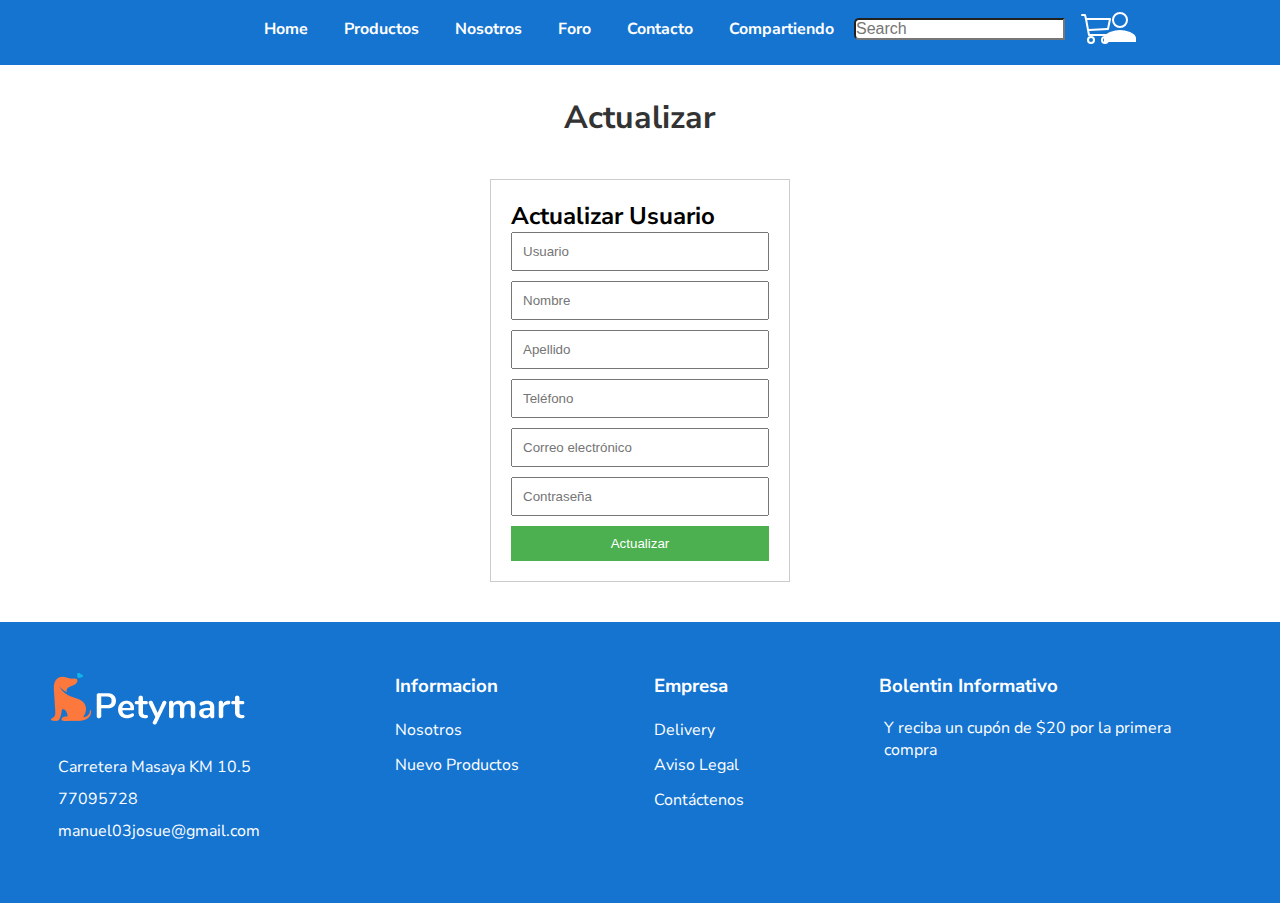
<file: actualizarusuario.html>
<!DOCTYPE html>
<html lang="en">
<head>
    <meta charset="UTF-8">
    <meta name="viewport" content="width=device-width, initial-scale=1.0">
    <link rel="stylesheet" href="https://cdnjs.cloudflare.com/ajax/libs/font-awesome/6.2.1/css/all.min.css" integrity="sha512-MV7K8+y+gLIBoVD59lQIYicR65iaqukzvf/nwasF0nqhPay5w/9lJmVM2hMDcnK1OnMGCdVK+iQrJ7lzPJQd1w==" crossorigin="anonymous" referrerpolicy="no-referrer" />
    <title>Actualizar Usuario</title>
    <link rel="icon" type="img/webp" href="../Tienda-Virtual-master/assets/img/logoattas.webp">
    <link href="assets/css/style.css" rel="stylesheet" type="text/css">
</head>
<body>
    <header>
        <div class="menu logo-nav">
            <a href="index.html" class="logo"></a>
            <label class="menu-icon"><span class="fas fa-bars icomin"></span></label>
            <nav class="navigation">
              <ul>
                <li><a href="index.html">Home</a></li>
                <li><a href="productos.html">Productos</a></li>
                <li><a href="nosotros.html">Nosotros</a></li>
                <li><a href="foro.html">Foro</a></li>
                <li><a href="contacto.html">Contacto</a></li>
                <li><a href="compartiendo.html">Compartiendo</a></li>
                
                <li class="search-icon">
                  <input type="search" placeholder="Search">
                  <label class="icon">
                    <span class="fas fa-search"></span>
                  </label>
                </li>
                <li class="car"><a href="carrito.html" >
                  <svg class="bi bi-cart3" width="2em" height="2em" viewBox="0 0 16 16" fill="currentColor" xmlns="http://www.w3.org/2000/svg">
                    <path fill-rule="evenodd" d="M0 1.5A.5.5 0 0 1 .5 1H2a.5.5 0 0 1 .485.379L2.89 3H14.5a.5.5 0 0 1 .49.598l-1 5a.5.5 0 0 1-.465.401l-9.397.472L4.415 11H13a.5.5 0 0 1 0 1H4a.5.5 0 0 1-.491-.408L2.01 3.607 1.61 2H.5a.5.5 0 0 1-.5-.5zM3.102 4l.84 4.479 9.144-.459L13.89 4H3.102zM5 12a2 2 0 1 0 0 4 2 2 0 0 0 0-4zm7 0a2 2 0 1 0 0 4 2 2 0 0 0 0-4zm-7 1a1 1 0 1 0 0 2 1 1 0 0 0 0-2zm7 0a1 1 0 1 0 0 2 1 1 0 0 0 0-2z"/>
                  </svg></a>
                </li>
                <li class="user-icon"><a href="usuario.html">
                    <svg class="bi bi-person" width="2em" height="2em" viewBox="0 0 16 16" fill="currentColor" xmlns="http://www.w3.org/2000/svg">
                      <path fill-rule="evenodd" d="M8 8a3 3 0 1 0 0-6 3 3 0 0 0 0 6zm0 1a4 4 0 1 0 0-8 4 4 0 0 0 0 8zm0 1c2.67 0 8 1.34 8 4V16H0v-2c0-2.66 5.33-4 8-4z"/>
                     </svg></a>
                </li>
              </ul>
            </nav>
        </div>
    </header>

    <main>
        <h1 class="foro">Actualizar</h1>
        <div class="contai">
            <div id="actualizar">
                <h2>Actualizar Usuario</h2>
                <form id="actualizarForm" onsubmit="actualizarUsuario(event)">
                  <input class="rec" type="text" id="usuarioActualizar" placeholder="Usuario" required>
                  <input class="rec" type="text" id="nombre" placeholder="Nombre" required>
                  <input class="rec" type="text" id="apellido" placeholder="Apellido" required>
                  <input class="rec" type="tel" id="telefono" placeholder="Teléfono" required>
                  <input class="rec" type="email" id="correo" placeholder="Correo electrónico" required>
                  <input class="rec" type="password" id="contrasena" placeholder="Contraseña" required>
                  <button class="guad" type="submit">Actualizar</button>
                </form>
            </div>
        </div>
    </main>

    <footer>
        <div class="footer footer1">
            <div class="logo"><img src="assets/img/logo.png" alt=""></div>
            <ul class="first">
                <li><i class="fas fa-map-marker"></i>Carretera Masaya KM 10.5</li>
                <li><i class="fas fa-mobile-phone"></i>77095728</li>
                <li><i class="fas fa-envelope"></i>manuel03josue@gmail.com</li>
            </ul>
        </div>
        <div class="footer footer2">
            <h3>Informacion</h3>
            <ul class="second">
                <li><a href="nosotros.html" target="_blank">Nosotros</a></li>
                <li><a href="">Nuevo Productos</a></li>
            </ul>
        </div>
        <div class="footer footer3">
            <h3>Empresa</h3>
            <ul class="second">
                <li><a href="">Delivery</a></li>
                <li><a href="">Aviso Legal</a></li>
                <li><a href="contacto.html">Contáctenos</a></li>
            </ul>
        </div>
        <div class="footer footer4">
            <h3>Bolentin Informativo</h3>
            <p>Y reciba un cupón de $20 por la primera compra</p>
        </div>
    </footer>
    <script src="assets/js/iniciosesion.js"></script>
</body>
</html>
</file>
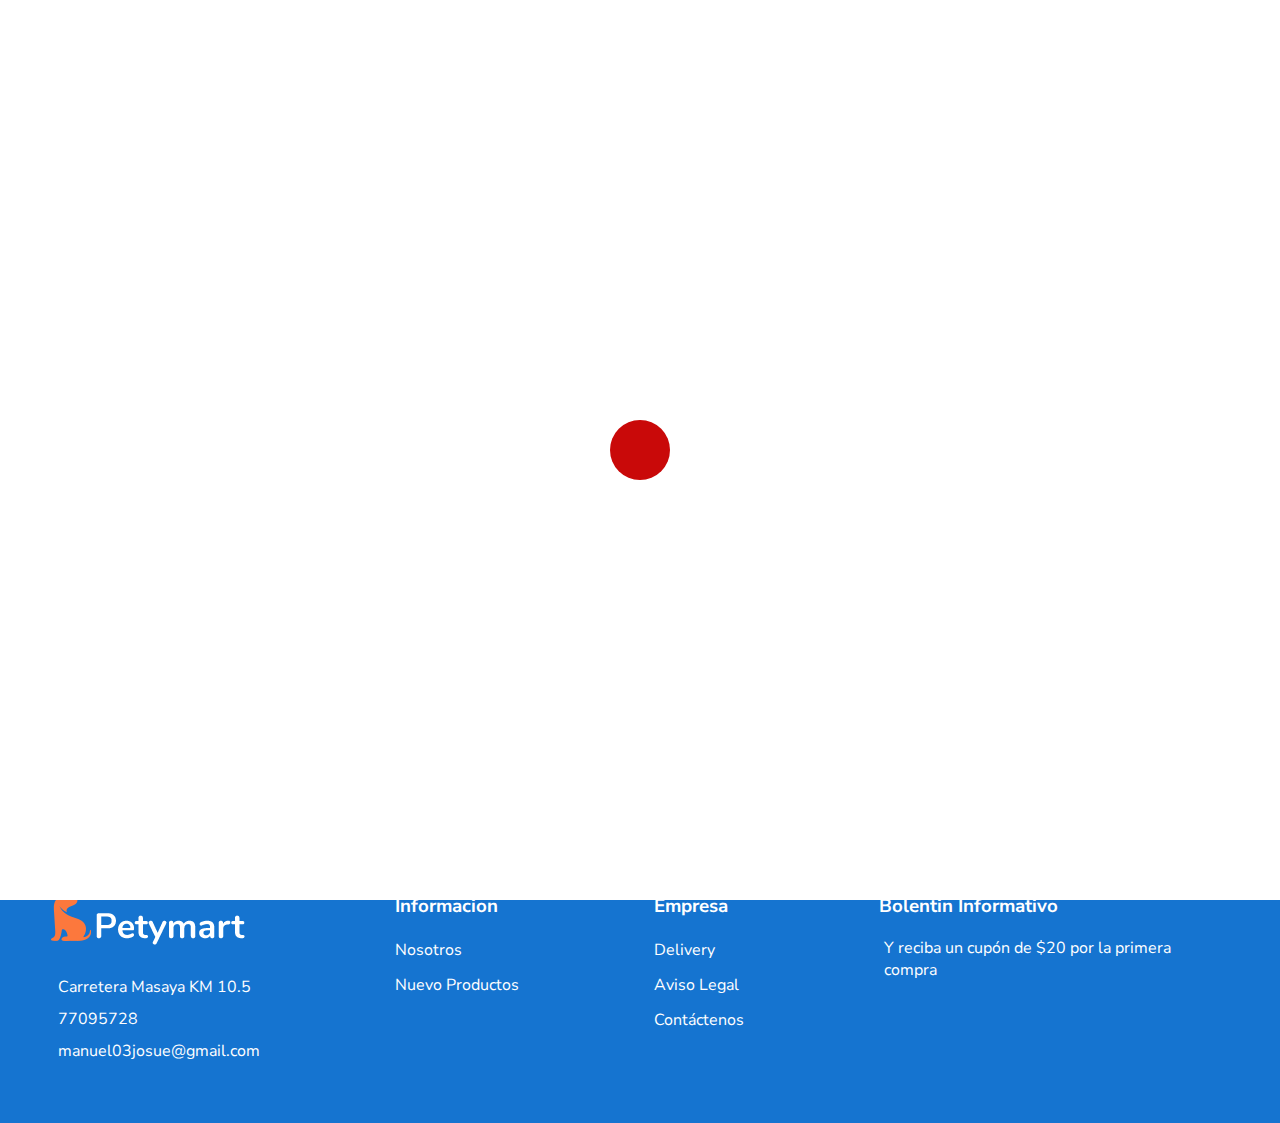
<file: compartiendo.html>
<!DOCTYPE html>
<html lang="en">
<head>
    <meta charset="UTF-8">
    <meta name="viewport" content="width=device-width, initial-scale=1.0">
    <link rel="stylesheet" href="https://cdnjs.cloudflare.com/ajax/libs/font-awesome/6.2.1/css/all.min.css" integrity="sha512-MV7K8+y+gLIBoVD59lQIYicR65iaqukzvf/nwasF0nqhPay5w/9lJmVM2hMDcnK1OnMGCdVK+iQrJ7lzPJQd1w==" crossorigin="anonymous" referrerpolicy="no-referrer" />
    <title>Compartiendo</title>
    <link rel="icon" type="img/webp" href="../Tienda-Virtual-master/assets/img/logoattas.webp">
    <link href="assets/css/style.css" rel="stylesheet" type="text/css">
</head>
<body>
    <div id="load">
        <div id="progress"></div>
    </div>
    
    <header>
        <div class="menu logo-nav">
            <a href="index.html" class="logo"></a>
            <label class="menu-icon"><span class="fas fa-bars icomin"></span></label>
            <nav class="navigation">
              <ul>
                <li><a href="index.html">Home</a></li>
                <li><a href="productos.html">Productos</a></li>
                <li><a href="nosotros.html">Nosotros</a></li>
                <li><a href="foro.html">Foro</a></li>
                <li><a href="contacto.html">Contacto</a></li>
                <li><a href="compartiendo.html">Compartiendo</a></li>
                
                <li class="search-icon">
                  <input type="search" placeholder="Search">
                  <label class="icon">
                    <span class="fas fa-search"></span>
                  </label>
                </li>
                <li class="car"><a href="carrito.html" >
                  <svg class="bi bi-cart3" width="2em" height="2em" viewBox="0 0 16 16" fill="currentColor" xmlns="http://www.w3.org/2000/svg">
                    <path fill-rule="evenodd" d="M0 1.5A.5.5 0 0 1 .5 1H2a.5.5 0 0 1 .485.379L2.89 3H14.5a.5.5 0 0 1 .49.598l-1 5a.5.5 0 0 1-.465.401l-9.397.472L4.415 11H13a.5.5 0 0 1 0 1H4a.5.5 0 0 1-.491-.408L2.01 3.607 1.61 2H.5a.5.5 0 0 1-.5-.5zM3.102 4l.84 4.479 9.144-.459L13.89 4H3.102zM5 12a2 2 0 1 0 0 4 2 2 0 0 0 0-4zm7 0a2 2 0 1 0 0 4 2 2 0 0 0 0-4zm-7 1a1 1 0 1 0 0 2 1 1 0 0 0 0-2zm7 0a1 1 0 1 0 0 2 1 1 0 0 0 0-2z"/>
                  </svg></a>
                </li>
              </ul>
            </nav>
        </div>
        
    </header>

    <main>
        <section class="photo-sharing-section">
            
            <h1 class="co">¡Fotos de tus mascotas!</h1>
            <div class="photo-upload">
                <h3>Sube una foto</h3>
                <form action="#" method="POST" enctype="multipart/form-data">
                    <input type="file" id="photo" name="photo" accept="image/*" required>
                    <button type="submit">Subir</button>
                </form>
            </div>

            <div class="photo-gallery">
                <h3>Galería de fotos</h3>
                <div class="photos">
                    <!-- Aquí se mostrarán las fotos subidas -->
                    <div class="photo">
                        <img src="assets/img/comp1.jpg" alt="Foto de mascota">
                    </div>
                    <div class="photo">
                        <img src="assets/img/comp2.jpeg" alt="Foto de mascota">
                    </div>
                    <div class="photo">
                        <img src="assets/img/comp3.jpeg" alt="Foto de mascota">
                    </div>

                    <div class="photo">
                        <img src="assets/img/comp4.jpg" alt="Foto de mascota">
                    </div>
                </div>
            </div>
        </section>
    </main>

    <footer>
        <div class="footer footer1">
            <div class="logo"><img src="assets/img/logo.png" alt=""></div>
            <ul class="first">
                <li><i class="fas fa-map-marker"></i>Carretera Masaya KM 10.5</li>
                <li><i class="fas fa-mobile-phone"></i>77095728</li>
                <li><i class="fas fa-envelope"></i>manuel03josue@gmail.com</li>
            </ul>
        </div>
        <div class="footer footer2">
            <h3>Informacion</h3>
            <ul class="second">
                <li><a href="nosotros.html" target="_blank">Nosotros</a></li>
                <li><a href="">Nuevo Productos</a></li>
            </ul>
        </div>
        <div class="footer footer3">
            <h3>Empresa</h3>
            <ul class="second">
                <li><a href="">Delivery</a></li>
                <li><a href="">Aviso Legal</a></li>
                <li><a href="contacto.html">Contáctenos</a></li>
            </ul>
        </div>
        <div class="footer footer4">
            <h3>Bolentin Informativo</h3>
            <p>Y reciba un cupón de $20 por la primera compra</p>
        </div>
    </footer>
    
    </script>
    <script src="assets/js/busqueda.js"></script>
</body>
</html>
</file>
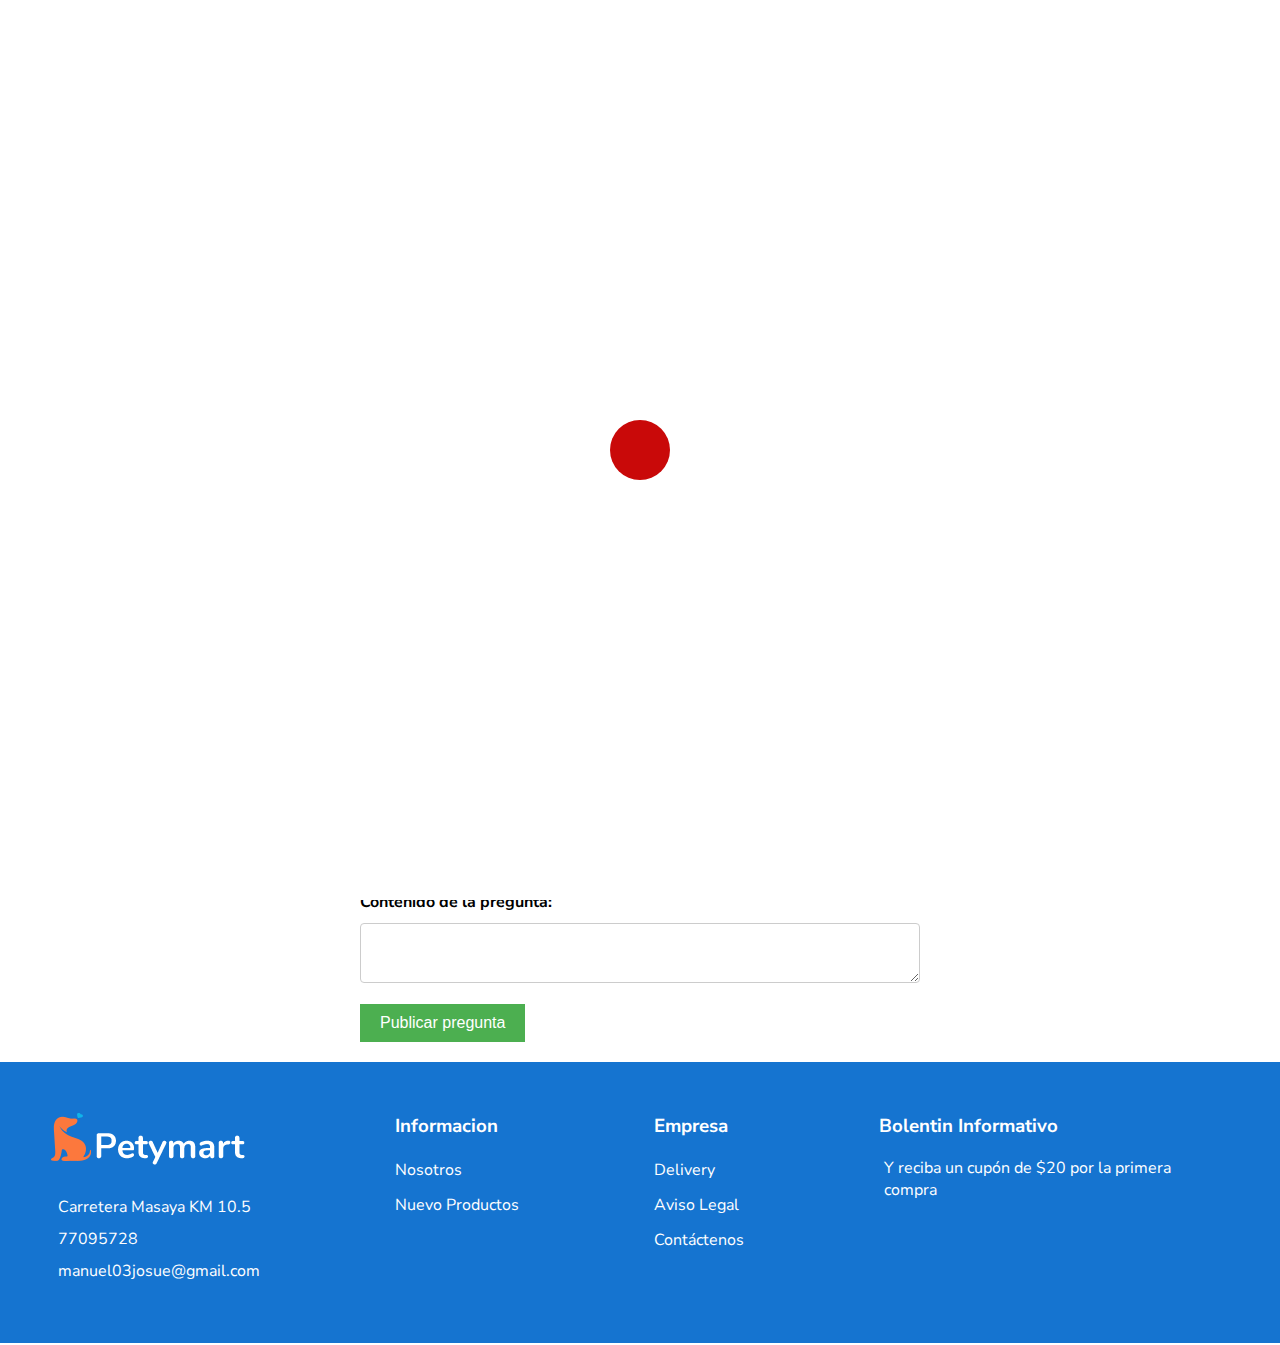
<file: foro.html>
<!DOCTYPE html>
<html lang="en">
<head>
    <meta charset="UTF-8">
    <meta name="viewport" content="width=device-width, initial-scale=1.0">
    <link rel="stylesheet" href="https://cdnjs.cloudflare.com/ajax/libs/font-awesome/6.2.1/css/all.min.css" integrity="sha512-MV7K8+y+gLIBoVD59lQIYicR65iaqukzvf/nwasF0nqhPay5w/9lJmVM2hMDcnK1OnMGCdVK+iQrJ7lzPJQd1w==" crossorigin="anonymous" referrerpolicy="no-referrer" />
    <title>Foro</title>
    <link rel="icon" type="img/webp" href="../Tienda-Virtual-master/assets/img/logoattas.webp">
    <link href="assets/css/style.css" rel="stylesheet" type="text/css">
</head>
<body>
    <div id="load">
        <div id="progress"></div>
    </div>
    
    <header>
        <div class="menu logo-nav">
            <a href="index.html" class="logo"></a>
            <label class="menu-icon"><span class="fas fa-bars icomin"></span></label>
            <nav class="navigation">
              <ul>
                <li><a href="index.html">Home</a></li>
                <li><a href="productos.html">Productos</a></li>
                <li><a href="nosotros.html">Nosotros</a></li>
                <li><a href="foro.html">Foro</a></li>
                <li><a href="contacto.html">Contacto</a></li>
                <li><a href="compartiendo.html">Compartiendo</a></li>
                
                <li class="search-icon">
                  <input type="search" placeholder="Search">
                  <label class="icon">
                    <span class="fas fa-search"></span>
                  </label>
                </li>
                <li class="car"><a href="carrito.html" >
                  <svg class="bi bi-cart3" width="2em" height="2em" viewBox="0 0 16 16" fill="currentColor" xmlns="http://www.w3.org/2000/svg">
                    <path fill-rule="evenodd" d="M0 1.5A.5.5 0 0 1 .5 1H2a.5.5 0 0 1 .485.379L2.89 3H14.5a.5.5 0 0 1 .49.598l-1 5a.5.5 0 0 1-.465.401l-9.397.472L4.415 11H13a.5.5 0 0 1 0 1H4a.5.5 0 0 1-.491-.408L2.01 3.607 1.61 2H.5a.5.5 0 0 1-.5-.5zM3.102 4l.84 4.479 9.144-.459L13.89 4H3.102zM5 12a2 2 0 1 0 0 4 2 2 0 0 0 0-4zm7 0a2 2 0 1 0 0 4 2 2 0 0 0 0-4zm-7 1a1 1 0 1 0 0 2 1 1 0 0 0 0-2zm7 0a1 1 0 1 0 0 2 1 1 0 0 0 0-2z"/>
                  </svg></a>
                </li>
              </ul>
            </nav>
        </div>

    </header>

    <main>
        <h1 class="foro">FORO</h1>
        <h2 class="foro">Explora el foro para encontrar respuestas a todas tus preguntas.</h2> 
        <div class="contai">
            <h2>Últimas preguntas</h2>
            <div class="question">
                <h3 class="question-title">¿Cuál es la mejor comida para un perro con alergias alimentarias?</h3>
                <p class="question-meta">Publicado por Juan el 10 de junio de 2023</p>
                <p class="question-content">
                    Tengo un perro con alergias alimentarias y estoy buscando una comida que sea adecuada para él. 
                    ¿Alguien tiene alguna recomendación o consejo?
                </p>
                <button class="btn-answer">Responder</button>
            </div>
    
            <div class="question">
                <h3 class="question-title">¿Dónde puedo encontrar comida orgánica para gatos en la ciudad?</h3>
                <p class="question-meta">Publicado por María el 8 de junio de 2023</p>
                <p class="question-content">
                    Estoy buscando comida orgánica para mi gato, pero no sé dónde encontrarla. 
                    ¿Alguien sabe de alguna tienda que la venda en la ciudad?
                </p>
                <button class="btn-answer">Responder</button>
            </div>
    
            <h2>Crear nueva pregunta</h2>
            <form class="question-form">
                <label for="question-title">Título de la pregunta:</label>
                <input type="text" id="question-title" name="question-title" required>
    
                <label for="question-content">Contenido de la pregunta:</label>
                <textarea id="question-content" name="question-content" required></textarea>
    
                <button type="submit">Publicar pregunta</button>
            </form>
        </div>
    </main>

    <footer>
        <div class="footer footer1">
            <div class="logo"><img src="assets/img/logo.png" alt=""></div>
            <ul class="first">
                <li><i class="fas fa-map-marker"></i>Carretera Masaya KM 10.5</li>
                <li><i class="fas fa-mobile-phone"></i>77095728</li>
                <li><i class="fas fa-envelope"></i>manuel03josue@gmail.com</li>
            </ul>
        </div>
        <div class="footer footer2">
            <h3>Informacion</h3>
            <ul class="second">
                <li><a href="nosotros.html" target="_blank">Nosotros</a></li>
                <li><a href="">Nuevo Productos</a></li>
            </ul>
        </div>
        <div class="footer footer3">
            <h3>Empresa</h3>
            <ul class="second">
                <li><a href="">Delivery</a></li>
                <li><a href="">Aviso Legal</a></li>
                <li><a href="contacto.html">Contáctenos</a></li>
            </ul>
        </div>
        <div class="footer footer4">
            <h3>Bolentin Informativo</h3>
            <p>Y reciba un cupón de $20 por la primera compra</p>
        </div>
    </footer>

    <script src="assets/js/busqueda.js"></script>
</body>
</html>
</file>
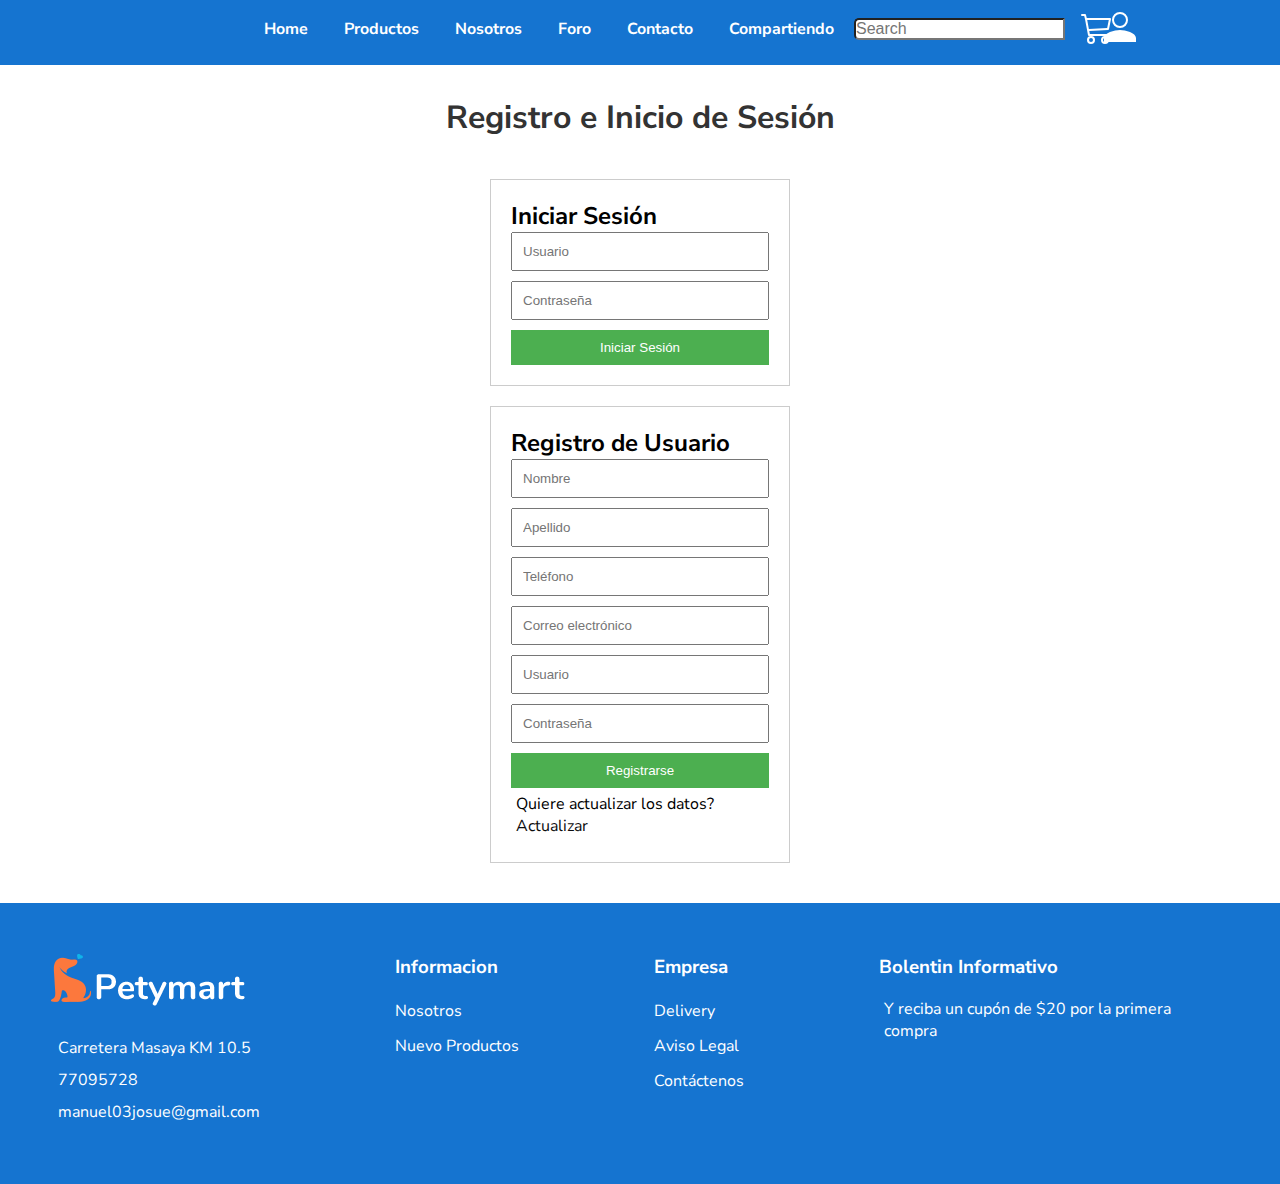
<file: login.html>
<!DOCTYPE html>
<html>
<head>
    <meta charset="UTF-8">
    <meta name="viewport" content="width=device-width, initial-scale=1.0">
    <title>Formulario de Registro e Inicio de Sesión</title>
    <link href="assets/css/style.css" rel="stylesheet" type="text/css">
    <link rel="stylesheet" href="https://cdnjs.cloudflare.com/ajax/libs/font-awesome/6.2.1/css/all.min.css" integrity="sha512-MV7K8+y+gLIBoVD59lQIYicR65iaqukzvf/nwasF0nqhPay5w/9lJmVM2hMDcnK1OnMGCdVK+iQrJ7lzPJQd1w==" crossorigin="anonymous" referrerpolicy="no-referrer" />
    <script src="https://cdn.jsdelivr.net/npm/swiper@8/swiper-bundle.min.js"></script>
    <link rel="icon" type="img/webp" href="../Tienda-Virtual-master/assets/img/logoattas.webp">
</head>
<body>
    <header>
        <div class="menu logo-nav">
            <a href="index.html" class="logo"></a>
            <label class="menu-icon"><span class="fas fa-bars icomin"></span></label>
            <nav class="navigation">
              <ul>
                <li><a href="index.html">Home</a></li>
                <li><a href="productos.html">Productos</a></li>
                <li><a href="nosotros.html">Nosotros</a></li>
                <li><a href="foro.html">Foro</a></li>
                <li><a href="contacto.html">Contacto</a></li>
                <li><a href="compartiendo.html">Compartiendo</a></li>
                
                <li class="search-icon">
                  <input type="search" placeholder="Search">
                  <label class="icon">
                    <span class="fas fa-search"></span>
                  </label>
                </li>
                <li class="car"><a href="carrito.html" >
                  <svg class="bi bi-cart3" width="2em" height="2em" viewBox="0 0 16 16" fill="currentColor" xmlns="http://www.w3.org/2000/svg">
                    <path fill-rule="evenodd" d="M0 1.5A.5.5 0 0 1 .5 1H2a.5.5 0 0 1 .485.379L2.89 3H14.5a.5.5 0 0 1 .49.598l-1 5a.5.5 0 0 1-.465.401l-9.397.472L4.415 11H13a.5.5 0 0 1 0 1H4a.5.5 0 0 1-.491-.408L2.01 3.607 1.61 2H.5a.5.5 0 0 1-.5-.5zM3.102 4l.84 4.479 9.144-.459L13.89 4H3.102zM5 12a2 2 0 1 0 0 4 2 2 0 0 0 0-4zm7 0a2 2 0 1 0 0 4 2 2 0 0 0 0-4zm-7 1a1 1 0 1 0 0 2 1 1 0 0 0 0-2zm7 0a1 1 0 1 0 0 2 1 1 0 0 0 0-2z"/>
                  </svg></a>
                </li>
                <li class="user-icon"><a href="login.html">
                  <svg class="bi bi-person" width="2em" height="2em" viewBox="0 0 16 16" fill="currentColor" xmlns="http://www.w3.org/2000/svg">
                    <path fill-rule="evenodd" d="M8 8a3 3 0 1 0 0-6 3 3 0 0 0 0 6zm0 1a4 4 0 1 0 0-8 4 4 0 0 0 0 8zm0 1c2.67 0 8 1.34 8 4V16H0v-2c0-2.66 5.33-4 8-4z"/>
                   </svg></a>
                </li>
              </ul>
            </nav>
          </div>
    </header>

    <main>
        <h1 class="foro">Registro e Inicio de Sesión</h1>
        <div class="contai">
            <div id="inicioSesion">
                <h2>Iniciar Sesión</h2>
                <form id="inicioSesionForm" onsubmit="iniciarSesion(event)">
                  <input class="rec" type="text" id="usuarioLogin" placeholder="Usuario" required>
                  <input class="rec" type="password" id="contrasenaLogin" placeholder="Contraseña" required>
                  <button class="guad" type="submit">Iniciar Sesión</button>
                </form>
            </div>

            <div id="registro">
                <h2>Registro de Usuario</h2>
                <form id="registroForm" onsubmit="registrarUsuario(event)">
                  <input class="rec" type="text" id="nombre" placeholder="Nombre" required>
                  <input class="rec" type="text" id="apellido" placeholder="Apellido" required>
                  <input class="rec" type="tel" id="telefono" placeholder="Teléfono" required>
                  <input class="rec" type="email" id="correo" placeholder="Correo electrónico" required>
                  <input class="rec" type="text" id="usuario" placeholder="Usuario" required>
                  <input class="rec" type="password" id="contrasena" placeholder="Contraseña" required>
                  <button class="guad" type="submit">Registrarse</button>
                </form>
                <p>Quiere actualizar los datos? <a href="actualizarusuario.html">Actualizar</a></p>
            </div>
        
        </div>

    </main>

    <footer>
        <div class="footer footer1">
            <div class="logo"><img src="assets/img/logo.png" alt=""></div>
            <ul class="first">
                <li><i class="fas fa-map-marker"></i>Carretera Masaya KM 10.5</li>
                <li><i class="fas fa-mobile-phone"></i>77095728</li>
                <li><i class="fas fa-envelope"></i>manuel03josue@gmail.com</li>
            </ul>
        </div>
        <div class="footer footer2">
            <h3>Informacion</h3>
            <ul class="second">
                <li><a href="nosotros.html" target="_blank">Nosotros</a></li>
                <li><a href="">Nuevo Productos</a></li>
            </ul>
        </div>
        <div class="footer footer3">
            <h3>Empresa</h3>
            <ul class="second">
                <li><a href="">Delivery</a></li>
                <li><a href="">Aviso Legal</a></li>
                <li><a href="contacto.html">Contáctenos</a></li>
            </ul>
        </div>
        <div class="footer footer4">
            <h3>Bolentin Informativo</h3>
            <p>Y reciba un cupón de $20 por la primera compra</p>
        </div>
    </footer>
  <script src="assets/js/iniciosesion.js"></script>
</body>
</html>
</file>
<file: assets/css/style.css>
@import url('https://fonts.googleapis.com/css2?family=Nunito+Sans:ital,wght@0,200;0,300;0,400;0,600;1,300;1,400&display=swap');
@import url('https://fonts.googleapis.com/css2?family=Poppins:wght@200;300;400;500;600&display=swap');

/* Public */
a{
    text-decoration: none;
    color: #444;
}

*{
    margin: 0;
    padding: 0;
    box-sizing: border-box;
}

body{
    font-family: 'Nunito Sans', sans-serif;
}

p{
    padding: 5px;
}

img{
    border-radius: 4px;
}

.button{
    background:#DF691A;
    text-decoration: none;
    padding: 15px;
    margin-top: 15px;
    border-radius: 5px;
    color:  #f2f2f2;
    font-weight: 700;
}
.button:hover{
    cursor: pointer;
    text-decoration: none;
    background-color: #9a4912;
    color: #f2f2f2;
}

/*menu*/
header{
    background:#1574d0;
    color:#f2f2f2;
    padding: 1rem 0;
    position: fixed;
    left: 0;
    top:0;
    right: 0;
    height: 65px;
    z-index: 3;
}

header a{
    color: #fff;
    text-decoration: none;
}
.menu{
    width: 95%;
    max-width: 850px;
    margin: 0 auto;
}
.logo-nav{
    display: flex;
    justify-content: space-between;
    align-items: center;
    flex-wrap: wrap;
}
.logo{
    color: #f2f2f2;
    font-size: 30px;
    font-weight: 700;
}
.menu-icon{
    display: none;
}
.navigation ul{
    margin:0;
    padding: 0;
    list-style: none;
}
.navigation ul li{
    display: inline-block;
}
.navigation ul li a{
    display: block;
    padding: 0 1rem;
    font-weight: 700;
}
.navigation ul li a:hover{
    color: #f2f2f2;
}
.navigation ul .search-icon input{
    color: #000;
    font-size: 16px;
    border-radius: 5px 0 0 5px;
}
.navigation ul .search-icon .icon{   
    cursor: pointer;
}
.navigation ul .search-icon .icon span{
    font-size: 18px;
    color: #fff;
}
.navigation ul .search-icon .icon span:hover{
    color: #f2f2f2;
}
.icomin{
    color: #fff;
}
.icomin:hover{
    color: #f2f2f2;
}
.bi-cart3{
    color: #fff;
    cursor: pointer;
}
.bi-cart3:hover{
    color: #f2f2f2;
}
.car{
    position: absolute;
    top: 12px; /* Ajusta la posición vertical según tus necesidades */
    list-style: none;

}

/*VACIAR CARRITO*/
/*menu-carrito*/
.dropdown-menu{
    position: absolute;
    top: 100%;
    right: 0;
    display: none;
    height: 340px;
    width: 370px;
    min-width: 10rem;
    padding: .5rem 0;
    margin: .125rem 0 0;
    font-size: 1rem;
    color: #212529;
    text-align: left;
    list-style: none;
    background-color: #fff;
    background-clip: padding-box;
    border: 1px solid rgba(0,0,0,.15);
    border-radius: .25rem;
    overflow-y: scroll;
}

#vaciar-carrito, #procesar-pedido {
    padding: 8px;
    margin-top:2px;
    text-align: center;
}

.dropdown-menu.show {
    display: block;
}

.button-vaciar{
    background:#17A2B8;
    text-decoration: none;
    padding: 15px;
    margin-top: 15px;
    border-radius: 5px;
    color:  #f2f2f2;
    font-weight: 700;
}

.button-vaciar:hover{
    cursor: pointer;
    text-decoration: none;
    background-color: #0c505a;
    color: #f2f2f2;
}

.button-pedido{
    background:#28A745;
    text-decoration: none;
    padding: 15px;
    margin-top: 15px;
    border-radius: 5px;
    color:  #f2f2f2;
    font-weight: 700;
    display: block;
    margin-bottom: 10px;
}

.button-pedido:hover{
    cursor: pointer;
    text-decoration: none;
    background-color: #1e612e;
    color: #f2f2f2;
}


main{
    padding-top: 6rem;
}

/*slider*/
.slider{
    padding-top: 4rem;
    width: 100%;
    margin: auto;
    overflow: hidden;
}
.slider ul{
    display:flex;
    padding: 0;
    width: 300%;
    animation: cambio 20s infinite;
    animation-direction: alternate;
    animation-timing-function:linear;
}
.slider li{
    list-style: none;
    width: 100%;
}
.slider img{
    width: 100%;
}

@keyframes cambio{
    0%{margin-left: 0;}
    30%{margin-left:0;}

    35%{margin-left: -100%;}
    65%{margin-left: -100%;}

    70%{margin-left: -200%;}
    100%{margin-left: -200%;}
}


/*circulo imagenes*/
.container-circulos{
    /* display:flex; */
    width: 100%;
    padding: 20px;
}
.container-imagen{
    width: 33%;
    display:inline-block; 
    align-items: center;
    flex-direction: column;
    text-align:center;
    padding: 20px;
}
.container-imagen h2{
    font-weight: 600;
}
.circulo{    
    width: 60%;
    border-radius: 50%;
    border:2px solid  #DF691A;
    box-shadow: 0 2px 2px rgba(0,0,0,0.2);
}
.ver-todo{
    margin: 50px 0;
    width: 100%;
    text-align: center;
}
.contenedor-columna{
    width: 100%;
    max-width: 1200px;
    height: auto;
    display: flex;
    flex-wrap: wrap;
    justify-content: center;
    margin: auto;
}

/*contacto*/
.container-contacto{
    background-image: url("../img/bg-contacto.jpg");
    background-size: 100vw 100vh;
    background-attachment: fixed;
    margin:0;
    padding: 6rem 0;
}

.container-contacto form{
    width: 450px;
    margin:auto;
    background:rgba(0,0,0,0.4);
    padding: 10px 20px;
    box-sizing: border-box;
    margin-top: 20px;
    border-radius: 7px;
}  
.container-contacto form h2{
    color: #f2f2f2;
    text-align: center;
    margin:0;
    font-size: 30px;
    margin-bottom: 20px;
    font-weight: 600;
}
.container-contacto form input,textarea{
    width: 100%;
    margin-bottom: 20px;
    padding: 7px;
    box-sizing: border-box;
    font-size: 17px;
    border:none;
}
.container-contacto form textarea{
    min-height: 100px;
    max-height: 200px;
    max-width: 100%;
}

/*productos-modal*/
.modal{
    width: 100%;
    min-height: 100vh;
    background: rgba(0,0,0,0.9);
    position: fixed;
    top: 0;
    left: 0;
    display: none;
    z-index: 9999;
}
.modal-content{
    display: flex;
    justify-content: center;
    align-items: center;
    height: 100vh;
}
.modal-img{
    width: 50%;
}
.modal-boton{
    position: absolute;
    top: 10px;
    right:10px;
    color:white;
    cursor: pointer;
    font-weight: bold;
    width: 50px;
    height: 50px;
    line-height: 50px;
    background:#DF691A;
    font-size: 2em;
    text-align: center;
    border-radius: 50%;
    font-family: monospace;
}
.modal-open{
    display: block;
}


/*productos-card*/
.container-productos{
    width: 100%;
    max-width: 1200px;
    height: auto;
    display: flex;
    flex-wrap: wrap;
    justify-content: center;
    margin: auto;
}
.container-productos .card{
    width: 260px;
    height: 390px;
    background: #4E5D6C;
    color:#f2f2f2;
    border-radius: 8px;
    border:1px solid  #DF691A;
    box-shadow: 0 2px 2px rgba(0,0,0,0.2);
    overflow: hidden;
    margin: 20px;
    text-align: center;
    align-items: center;
    transition: all 0.25s;
}
.container-productos .card:hover{
    transform: translateY(-15px);
    box-shadow: 0 12px 16px rgba(0,0,0,0.2);
}
.container-productos .card img{
    width: 260px;
    height: 190px;
    cursor: pointer;
}
.container-productos .card h5{
    font-weight: 600;
    padding: 5px;
}
.container-productos .card p{
    padding-top: 5px;
}
.container-productos .card a{
    padding:10px;
    display: block;
    width: 50%;
    margin: 0 auto;
}

/*DIVISION DE LOS PRODUCTOS POR SECTION*/
.pip {
    background-color: white;
    padding: 20px;
    margin-bottom: 20px; /* Separación deseada */
}

.alim{
    display: grid;
    grid-template-columns: repeat(4, 1fr);
    grid-gap: 20px;
    margin-bottom: 20px;
}

.rop {
    display: grid;
    grid-template-columns: repeat(4, 1fr);
    grid-gap: 20px;
    margin-bottom: 20px;
}

.jug {
    display: grid;
    grid-template-columns: repeat(4, 1fr);
    grid-gap: 20px;
    margin-bottom: 20px;
}

/* Estilos para los enlaces */
a{
    text-decoration: none;
    color: #0c0c0e;
}

a:hover {
    text-decoration: underline;
}

.cantidad {
    display: flex;
    justify-content: center;
    align-items: center;
    width: 100%;
}
  
.cantidad-producto {
    width: 140px;
    padding: 5px;
    border: 1px solid #DF691A;
    border-radius: 4px;
    font-size: 12px;
    background: #4E5D6C;
}

/*contenido*/
.container{
    width: 100%;
    max-width: 1200px;
    height: auto;
    display: flex;
    flex-wrap: wrap;
    justify-content: center;
    margin: 5% auto;
}


/*columnas*/
.columna1{
    width: 50%;
    /* float: left;
    padding-left: 25px; */
    text-align: center;
}
.columna2{
    /* width: 40%;
    float: right; */
}
.columna2 img{
    width: 450px;
}

/*carrito de venta*/
#cargando{
    display: none;
}

.container-carrito h2{
    text-align: center;
    font-size: 30px;
    margin-bottom: 20px;
    font-weight: 600;
}

.container-carrito form{
    width: 650px;
    margin:auto;
    padding: 10px 20px;
}

.container-carrito form .contenido{
    padding: 10px 20px;
}

.container-carrito form .titulo{
    font-size: 20px;
    font-weight: 200;    
}

.container-carrito form .titulo input{
    width: 100%;
    margin-bottom: 20px;
    padding: 7px;
    box-sizing: border-box;
    font-size: 17px;
    border-radius: 8px;
    border:1px solid  #DF691A;
}

#total{
    border: 0; 
    font-weight: bold;
    font-size: 20px;
    text-align: center;
}

#procesar-compra{
    border: 0;
    height: 49px;
    font-size: 16px;
    outline: none;
    margin: 50px;
}

#volver{
    margin: 48px;
}

.botones-envio{
    display: flex;
    align-items: center;
    justify-content: center;
}

.tabla {
    width: 100%;
    max-width: 100%;
    margin-bottom: 1rem;
    background-color: transparent;
    border-collapse: collapse;
}

.tabla td, .tabla th {
    padding: .75rem;
    border-top: 1px solid #dee2e6;
    text-align: center;

}
.tabla thead th {
    vertical-align: bottom;
    border-bottom: 2px solid #dee2e6;
}

/* Categori */
.category, .petFood{
    margin-top: 100px;
    padding: 0 4%;
}

.category .title, .petFood .title{
    text-align: center;
}

.category .title h3, .petFood .title{
    font-size: 25px;
    font-weight: bold;
}

.category .contentCategory{
    margin-top: 30px;
}

.category .card{
    width: fit-content;
    overflow: hidden;
    height: fit-content;
    transition: 0.5s;
    cursor: pointer;
    border-radius: 10px;
}

.category .card:hover img{
    transform: scale(1.1);
    transition: .5s;
}

.petFood .categoryFood ul{
    list-style: none;
    display: flex;
}

.petFood .categoryFood ul li{
    margin-right: 30px;
    font-size: 20px;
    cursor: pointer;
}

.petFood .categoryFood{
    display: flex;
    align-items: center;
    justify-content: center;
    margin-top: 30px;
}

.petFood ul li:hover{
    color: orange;
}

.foodContent{
    display: flex;
    flex-wrap: wrap;
    justify-content: space-evenly;
    row-gap: 50px;
    margin-top: 50px;
}

.foodContent .card, .specialFood .card{
    display: flex;
    flex-direction: column;
    align-items: center;
    width: fit-content;
    text-align: center;
}

.foodContent .images, .specialFood .images{
    position: relative;
    overflow: hidden;
}

.foodContent .details, .specialFood .details{
    position: absolute;
    bottom: -50px;
    width: 100%;
    transition: 0.5s;
}

.foodContent .card:hover .details, .specialFood .card:hover .details{
    bottom: 20px;
    transition: 0.5s;
}

.foodContent .details i, .specialFood .details i{
    margin-right: 20px;
    background-color: #1574d0;
    color: #fff;
    padding: 7px;
    border-radius: 5px;
}

.foodContent img, .specialFood img{
    width: 250px;
}

.ratting{
    margin-top: 10px;
    color: gold;
}

.foodContent .card h3{
    margin: 10px 0;
}

.price{
    display: flex;
    align-items: center;
    list-style: none;
    justify-content: center;
}

.price li{
    margin-right: 20px;
}

.price li:nth-child(1){
    font-size: 20px;
    font-weight: bold;
}

.price li:nth-child(2){
    text-decoration: line-through;
    color: gray;
}

.foodie{
    background-image: url('../img/bg3.webp');
    margin-top: 50px;
    height: 600px;
    background-size: cover;
    background-repeat: no-repeat;
    padding: 0 4%;
    display: flex;
    align-items: center;
}

.petfoods, .fooder{
    width: 100%;
}

.fooder .card{
    width: 300px;
}

.specialFood{
    margin-top: 100px;
}

.specialFood .title{
    text-align: center;
}

.specialFood .title h3{
    font-size: 30px;
}

.specialFood{
    padding: 0 4%;
}

.specialContent{
    margin-top: -20px;
}

/* Sale */
.sale{
    padding: 0 4%;
    margin-top: 80px;
    display: flex;
    justify-content: space-between;
}

.sale .card1{
    background-image: url('../img/productBanner1.webp');
    height: 300px;
    width: 600px;
    background-repeat: no-repeat;
    background-size: contain;
}

.sale .card2{
    background-image: url('../img/productBanner2.webp');
    height: 300px;
    width: 600px;
    background-repeat: no-repeat;
    background-size: contain;
}

/* Footer */
/* Footer */
footer{
    background-color: #1574d0;
    padding: 4%;
    color: #fff;
    display: flex;
    justify-content: space-between;
}

.footer{
    max-width: 350px;
}

.footer1 ul{
    list-style: none;
}

.first{
    margin-top: 20px;
}

.footer1 ul li{
    margin-bottom: 10px;
}

.footer1 i{
    margin-right: 7px;
}

footer a{
    color: #fff;
}

.second{
    margin-top: 20px;
    list-style: none;
}

.second li{
    margin-bottom: 13px;
}

.footer4 p{
    margin-top: 13px;
}

/* --------------Estilos de la sección "Sobre Foro" ---------------*/
.foro{
    color: #333;
    text-align: center;
}
/* Estilos para la sección del foro */
.contai {
    max-width: 600px;
    margin: 0 auto;
    padding: 20px;
}

.question {
    margin-bottom: 40px;
    padding-bottom: 20px;
    border-bottom: 1px solid #ccc;
}

.question-title {
    font-size: 20px;
    margin-bottom: 10px;
}

.question-meta {
    font-size: 14px;
    color: #888;
    margin-bottom: 10px;
}

.question-content {
    margin-bottom: 20px;
}

.btn-answer {
    background-color: #4caf50;
    border: none;
    color: white;
    padding: 10px 20px;
    text-align: center;
    text-decoration: none;
    display: inline-block;
    font-size: 16px;
    cursor: pointer;
    transition: background-color 0.3s ease;
}

.btn-answer:hover {
    background-color: #45a049;
}

.question-form label {
    display: block;
    margin-bottom: 10px;
    font-weight: bold;
}

.question-form input,
.question-form textarea {
    width: 100%;
    padding: 10px;
    margin-bottom: 15px;
    border: 1px solid #ccc;
    border-radius: 4px;
}

.question-form button {
    background-color: #4caf50;
    border: none;
    color: white;
    padding: 10px 20px;
    text-align: center;
    text-decoration: none;
    display: inline-block;
    font-size: 16px;
    cursor: pointer;
    transition: background-color 0.3s ease;
}

.question-form button:hover {
    background-color: #45a049;
}

/* --------------Estilos de la sección "Sobre Compartiendo" ---------------*/
.co{
    color: #333;
    text-align: center;
}

/* Estilos para el contenido principal */
.photo-sharing-section {
    margin-bottom: 40px;
}

.photo-sharing-section .photo-upload{
    padding: 20px;
}

.photo-sharing-section .photo-gallery{
    padding: 20px;
}
.photo-upload {
    margin-bottom: 20px;
}

.photo-gallery {
    border-top: 1px solid #ccc;
    padding-top: 20px;
}

/* Estilos para el formulario de subida de fotos */

.photo-upload form {
    margin-top: 10px;
}

.photo-upload h3 {
    margin-bottom: 10px;
}

.photo-upload input[type="file"] {
    display: none;
}

.photo-upload button {
    background-color: #4caf50;
    border: none;
    color: white;
    padding: 10px 20px;
    text-align: center;
    text-decoration: none;
    display: inline-block;
    font-size: 16px;
    cursor: pointer;
    transition: background-color 0.3s ease;
}

.photo-upload button:hover {
    background-color: #45a049;
}

/* Estilos para la galería de fotos */

.photo-gallery h3 {
    margin-bottom: 10px;
}

.photos {
    justify-content: center;
}

.photo {
    display: inline-block;
    width: 400px;
    height: 200px;
    margin: 10px;
    overflow: hidden;
    box-shadow: 0 2px 4px rgba(0, 0, 0, 0.1);
    transition: transform 0.3s ease;
}

.photo:hover {
    transform: translateY(-5px);
}

.photo img{
    width: 100%;
    height: 100%;
    object-fit: cover;
    transition: opacity 0.3s ease;
}

.photo:hover img {
    opacity: 0.8;
}

.photo img {
    display: block;
}

.photo img::selection {
    background-color: transparent;
}

.photo img::-moz-selection {
    background-color: transparent;
}

.photo img::-webkit-selection {
    background-color: transparent;
}

#load {
    display: flex;
    justify-content: center;
    align-items: center;
    height: 100vh;
    position: fixed;
    top: 0;
    left: 0;
    right: 0;
    bottom: 0;
    background-color: #ffffff;
    z-index: 9999;
}

#load img {
    display: none;
    margin-bottom: 20px;
}

#load.show img {
    display: block;
}

/*animacion para foro*/
#progress {
    width: 60px;
    height: 60px;
    border-radius: 50%;
    background-color: #c90909;
    animation: pulse 1s ease-in-out infinite alternate;
}

@keyframes pulse {
    0% {
      transform: scale(0.8);
    }
    100% {
      transform: scale(1);
    }
}

#load.show #progress {
    display: block;
}
      
/*usuario*/
.user-icon{
    position: absolute;
    top: 16%; /* Ajusta la posición vertical según tus necesidades */
    list-style: none;
    right: 10%; /* Ajusta la posición horizontal según tus necesidades */
}
 
/*LOGIN USUARIO*/
#registro, #inicioSesion,#actualizar {
    margin: 20px auto;
    width: 300px;
    padding: 20px;
    border: 1px solid #ccc;
}

.rec[type="text"], 
.rec[type="tel"], 
.rec[type="email"], 
.rec[type="password"] {
    width: 100%;
    padding: 10px;
    margin-bottom: 10px;
}
  
.guad {
    width: 100%;
    padding: 10px;
    background-color: #4CAF50;
    color: white;
    border: none;
    cursor: pointer;
}
  
.guad:hover{
    background-color: #45a049;
}

/* Responsive styles */
@media (max-width: 768px) {
    .menu.logo-nav {
        grid-template-columns: auto 1fr;
    }

    .menu-icon {
        display: block;
        cursor: pointer;
    }

    .navigation {
        position: absolute;
        top: 100%;
        left: 0;
        background-color: #f9f9f9;
        width: 100%;
        max-height: 0;
        overflow: hidden;
        transition: max-height 0.3s ease-in;
    }

    .navigation ul {
        flex-direction: column;
    }

    .navigation ul li {
        margin-right: 0;
        margin-bottom: 10px;
    }

    .search-icon {
        margin-left: 0;
    }

    .slider ul li {
        flex: 0 0 50%;
    }

    .container-index {
        grid-template-columns: repeat(auto-fit, minmax(250px, 1fr));
    }

    .container-circulos {
        grid-template-columns: repeat(auto-fit, minmax(120px, 1fr));
    }

    .container-imagen img {
        width: 60px;
        height: 60px;
    }

    .container-productos {
        grid-template-columns: 1fr;
    }

    .petFood .foodContent {
        grid-template-columns: repeat(auto-fit, minmax(200px, 1fr));
    }

    .specialFood .specialContent {
        grid-template-columns: repeat(auto-fit, minmax(200px, 1fr));
    }

    .car {
        flex-basis: 50%;
    }

    .slider {
        height: 200px;
    }

    .container-circulos {
        display: flex;
        flex-wrap: wrap;
        justify-content: center;
    }

    .container-imagen {
        width: 33%;
    }

    .foodContent {
        display: grid;
        grid-template-columns: repeat(2, 1fr);
        gap: 20px;
    }

    .specialContent {
        display: grid;
        grid-template-columns: repeat(2, 1fr);
        gap: 20px;
    }
}


/*MAPA 	height: 500px;
width: 100%;*/
#map {
    height: 90vh;
    width: 100hw;
}
</file>
